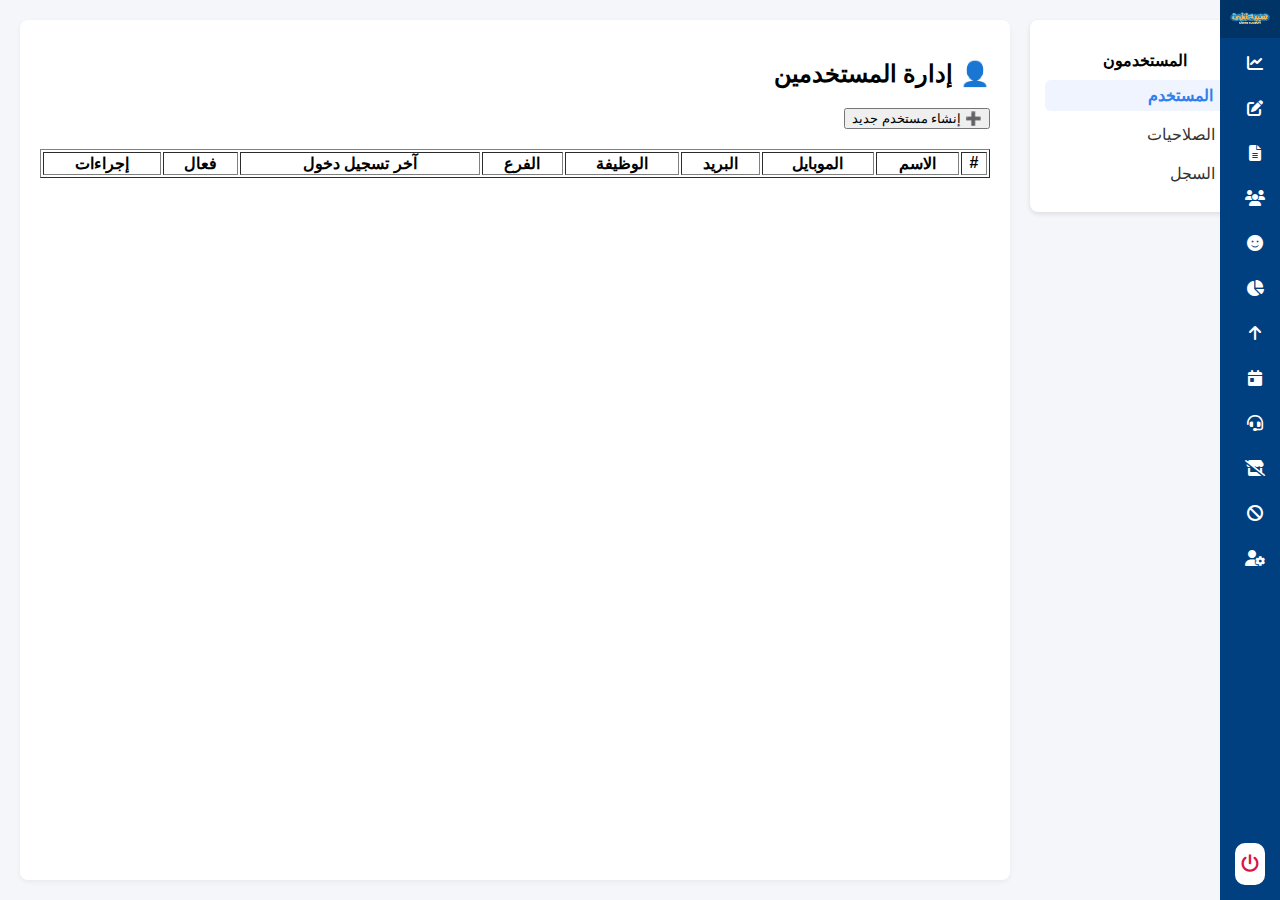
<file: admin.html>
<!DOCTYPE html>
<html lang="ar" dir="rtl">
<head>
  <meta charset="UTF-8">
  <title>لوحة التحكم - الأدمن</title>
  <link rel="stylesheet" href="sidebar.css">
  <link rel="stylesheet" href="https://cdnjs.cloudflare.com/ajax/libs/font-awesome/6.5.0/css/all.min.css">
  <style>
    body {
      font-family: 'Cairo', sans-serif;
      margin: 0;
      display: flex;
      background: #f5f6fa;
      min-height: 100vh;
    }

    /* محتوى الصفحة جنب الـ sidebar */
    #content {
      flex: 1;
      padding: 20px;
      display: flex;
      gap: 20px;
    }

    /* المربع الأبيض الصغير */
    .mini-sidebar {
      background: #fff;
      border-radius: 8px;
      box-shadow: 0 2px 5px rgba(0,0,0,0.1);
      padding: 15px;
      width: 200px;
      height: fit-content;
    }

    .mini-sidebar h3 {
      font-size: 16px;
      margin-bottom: 10px;
      text-align: center;
    }

    .mini-sidebar ul {
      list-style: none;
      margin: 0;
      padding: 0;
    }

    .mini-sidebar ul li {
      margin: 8px 0;
    }

    .mini-sidebar ul li a {
      display: flex;
      align-items: center;
      gap: 8px;
      text-decoration: none;
      color: #333;
      padding: 6px 10px;
      border-radius: 6px;
      transition: 0.3s;
    }

    .mini-sidebar ul li a:hover,
    .mini-sidebar ul li a.active {
      background: #f0f4ff;
      color: #2f80ed;
      font-weight: bold;
    }

    /* المحتوى الرئيسي */
    .main-area {
      flex: 1;
      background: #fff;
      border-radius: 8px;
      padding: 20px;
      box-shadow: 0 2px 5px rgba(0,0,0,0.05);
    }
  </style>
</head>
<body>
  <!-- تحميل الـ Sidebar الأساسي -->
  <div id="sidebar"></div>

  <!-- محتوى الأدمن -->
  <div id="content">
    <!-- المربع الأبيض الصغير -->
    <div class="mini-sidebar">
      <h3>المستخدمون</h3>
      <ul>
        <li><a href="users.html" class="active"><i class="fa-solid fa-user"></i> المستخدم</a></li>
        <li><a href="roles.html"><i class="fa-solid fa-file-lines"></i> الصلاحيات</a></li>
        <li><a href="logs.html"><i class="fa-solid fa-clipboard"></i> السجل</a></li>
      </ul>
    </div>

    <!-- المنطقة الرئيسية -->
    <div class="main-area">
      <h2>👤 إدارة المستخدمين</h2>
      <button onclick="window.location.href='create-user.html'">➕ إنشاء مستخدم جديد</button>
      <table border="1" width="100%" style="margin-top:20px; text-align:center;">
        <thead>
          <tr>
            <th>#</th>
            <th>الاسم</th>
            <th>الموبايل</th>
            <th>البريد</th>
            <th>الوظيفة</th>
            <th>الفرع</th>
            <th>آخر تسجيل دخول</th>
            <th>فعال</th>
            <th>إجراءات</th>
          </tr>
        </thead>
        <tbody id="userTable"></tbody>
      </table>
    </div>
  </div>

  <!-- تحميل sidebar.html -->
  <script>
    fetch("sidebar.html")
      .then(res => res.text())
      .then(data => {
        document.getElementById("sidebar").innerHTML = data;

        // تمييز الصفحة الحالية
        const links = document.querySelectorAll(".menu a");
        links.forEach(link => {
          if (window.location.pathname.includes(link.getAttribute("href"))) {
            link.classList.add("active");
          }
        });
      });
  </script>
</body>
</html>
</file>
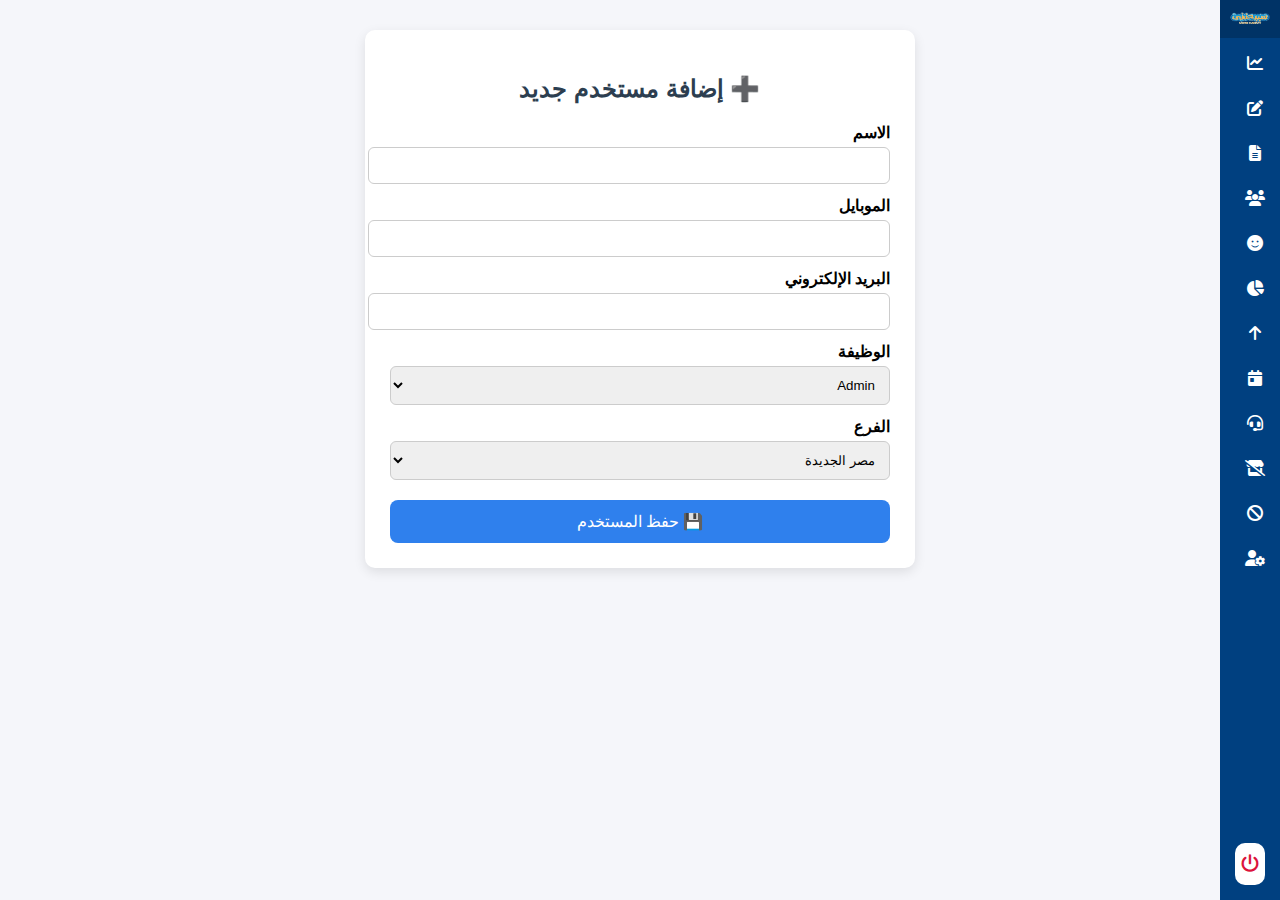
<file: create-user.html>
<!DOCTYPE html>
<html lang="ar" dir="rtl">
<head>
  <meta charset="UTF-8">
  <title>إضافة مستخدم جديد</title>
  <link rel="stylesheet" href="sidebar.css">
  <link rel="stylesheet" href="https://cdnjs.cloudflare.com/ajax/libs/font-awesome/6.5.0/css/all.min.css">
  <style>
    body {
      font-family: 'Cairo', sans-serif;
      margin: 0;
      display: flex;
      background: #f5f6fa;
      min-height: 100vh;
    }

    #content {
      flex: 1;
      padding: 30px;
      display: flex;
      justify-content: center;
      align-items: flex-start;
    }

    .form-box {
      background: #fff;
      padding: 25px;
      border-radius: 10px;
      box-shadow: 0 4px 12px rgba(0,0,0,0.1);
      width: 100%;
      max-width: 500px;
    }

    .form-box h2 {
      text-align: center;
      margin-bottom: 20px;
      color: #2c3e50;
    }

    label {
      font-weight: bold;
      margin-top: 12px;
      display: block;
    }

    input, select {
      width: 100%;
      padding: 10px;
      margin-top: 5px;
      border: 1px solid #ccc;
      border-radius: 6px;
      font-family: inherit;
    }

    button {
      width: 100%;
      margin-top: 20px;
      background: #2f80ed;
      color: white;
      border: none;
      padding: 12px;
      border-radius: 8px;
      cursor: pointer;
      font-size: 16px;
    }

    button:hover {
      opacity: 0.9;
    }
  </style>
</head>
<body>
  <!-- Sidebar -->
  <div id="sidebar"></div>

  <!-- المحتوى -->
  <div id="content">
    <div class="form-box">
      <h2>➕ إضافة مستخدم جديد</h2>
      <form id="createUserForm">
        <label>الاسم</label>
        <input type="text" id="name" required>

        <label>الموبايل</label>
        <input type="text" id="phone" required>

        <label>البريد الإلكتروني</label>
        <input type="email" id="email" required>

        <label>الوظيفة</label>
        <select id="role">
          <option value="Admin">Admin</option>
          <option value="Dispatcher">Dispatcher</option>
          <option value="Call Center">Call Center</option>
        </select>

        <label>الفرع</label>
        <select id="branch">
          <option value="مصر الجديدة">مصر الجديدة</option>
          <option value="مدينة نصر">مدينة نصر</option>
          <option value="الرحاب">الرحاب</option>
        </select>

        <button type="submit">💾 حفظ المستخدم</button>
      </form>
    </div>
  </div>

  <script>
    // تحميل الـ Sidebar
    fetch("sidebar.html")
      .then(res => res.text())
      .then(data => {
        document.getElementById("sidebar").innerHTML = data;
      });

    const form = document.getElementById("createUserForm");
    form.addEventListener("submit", function(e){
      e.preventDefault();

      let users = JSON.parse(localStorage.getItem("users")) || [];
      let newUser = {
        name: document.getElementById("name").value,
        phone: document.getElementById("phone").value,
        email: document.getElementById("email").value,
        role: document.getElementById("role").value,
        branch: document.getElementById("branch").value,
        active: true,
        lastLogin: "-"
      };

      users.push(newUser);
      localStorage.setItem("users", JSON.stringify(users));

      // سجل الحركة
      let logs = JSON.parse(localStorage.getItem("logs")) || [];
      logs.push({action:`➕ إضافة مستخدم جديد: ${newUser.name}`, time:new Date().toLocaleString("ar-EG")});
      localStorage.setItem("logs", JSON.stringify(logs));

      alert("✅ تم إضافة المستخدم بنجاح!");
      window.location.href = "admin.html";
    });
  </script>
</body>
</html>
</file>
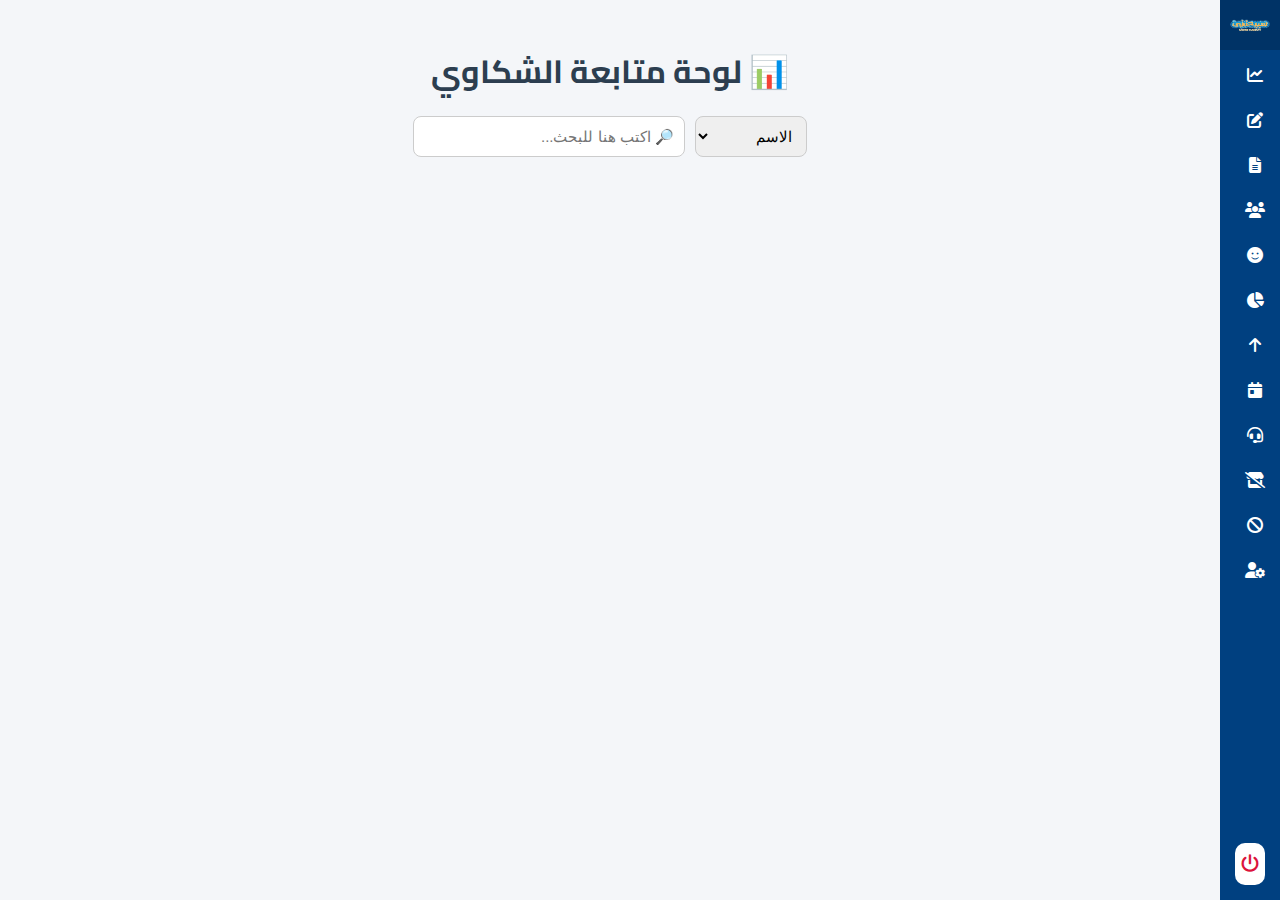
<file: dashboard.html>
<!DOCTYPE html>
<html lang="ar" dir="rtl">
<head>
  <meta charset="UTF-8">
  <title>لوحة متابعة الشكاوي</title>
  <link rel="stylesheet" href="sidebar.css">
  <link rel="stylesheet" href="https://cdnjs.cloudflare.com/ajax/libs/font-awesome/6.5.0/css/all.min.css">
  <link href="https://fonts.googleapis.com/css2?family=Cairo:wght@400;600&display=swap" rel="stylesheet">

  <style>
    body {
      font-family: 'Cairo', sans-serif;
      background: #f4f6f9;
      margin: 0;
      padding: 0;
      display: flex;
    }

    /* السايدبار ثابت */
    #sidebar {
      position: fixed;
      top: 0;
      right: 0;  
      width: 60px;   
      height: 100vh; 
      background: #0d47a1; 
      z-index: 1000;
    }

    /* المحتوى جنب السايدبار */
    .content {
      flex: 1;
      padding: 20px;
      margin-right: 60px; /* نفس عرض السايدبار */
      transition: margin-right 0.3s ease;
      width: calc(100% - 60px);
    }

    h1 {
      text-align: center;
      color: #2c3e50;
      margin-bottom: 15px;
    }

    .search-box {
      text-align: center;
      margin-bottom: 20px;
      display: flex;
      justify-content: center;
      gap: 10px;
      flex-wrap: wrap;
    }

    select, input {
      padding: 10px;
      border: 1px solid #ccc;
      border-radius: 8px;
      font-size: 15px;
    }
    input {
      width: 250px;
    }

    /* Kanban Style */
    .dashboard {
      display: flex;
      gap: 20px;
      overflow-x: auto;
      padding-bottom: 15px;
    }
    .branch-card {
      background: #e9f1fb;
      border-radius: 15px;
      padding: 15px;
      min-width: 280px;
      max-height: 80vh;
      display: flex;
      flex-direction: column;
      box-shadow: 0 4px 12px rgba(0,0,0,0.1);
    }
    .branch-title {
      font-weight: bold;
      font-size: 18px;
      margin-bottom: 10px;
      color: #fff;
      background: #2f80ed;
      padding: 10px;
      border-radius: 10px;
      text-align: center;
    }
    .stats {
      display: flex;
      justify-content: space-between;
      margin-bottom: 10px;
    }
    .stat {
      font-size: 13px;
      padding: 5px 10px;
      border-radius: 8px;
      color: #fff;
      font-weight: bold;
    }
    .open { background: #e74c3c; }
    .closed { background: #27ae60; }

    .complaints-list {
      flex-grow: 1;
      overflow-y: auto;
      margin-top: 10px;
      padding-right: 5px;
    }

    .complaint {
      background: #fff;
      border: 1px solid #ddd;
      padding: 10px;
      border-radius: 10px;
      margin-bottom: 10px;
      font-size: 14px;
      box-shadow: 0 3px 6px rgba(0,0,0,0.08);
    }
    .complaint .status {
      font-weight: bold;
      font-size: 13px;
      padding: 3px 7px;
      border-radius: 6px;
      display: inline-block;
      margin-top: 5px;
    }
    .complaint.open .status { background: #fdecea; color: #e74c3c; }
    .complaint.closed .status { background: #eafaf1; color: #27ae60; }
  </style>
</head>
<body>
  <!-- السايدبار -->
  <div id="sidebar"></div>

  <!-- المحتوى -->
  <div class="content">
    <h1>📊 لوحة متابعة الشكاوي</h1>

    <div class="search-box">
      <select id="searchType">
        <option value="name">الاسم</option>
        <option value="order">رقم الأوردر</option>
        <option value="phone">رقم العميل</option>
      </select>
      <input type="text" id="searchInput" placeholder="🔎 اكتب هنا للبحث...">
    </div>

    <div class="dashboard" id="dashboard"></div>
  </div>

  <script>
    const complaints = JSON.parse(localStorage.getItem("complaints")) || [];

    function renderDashboard(searchType = "", filterText = "") {
      const dashboard = document.getElementById("dashboard");
      dashboard.innerHTML = ""; 

      const branches = {};
      complaints.forEach(c => {
        if(!branches[c.branch]) branches[c.branch] = [];
        branches[c.branch].push(c);
      });

      for(const branch in branches){
        let branchComplaints = branches[branch];

        if(filterText){
          branchComplaints = branchComplaints.filter(c => {
            if(searchType === "name") return c.name.includes(filterText);
            if(searchType === "order") return (c.id+"").includes(filterText);
            if(searchType === "phone") return c.phone.includes(filterText);
            return true;
          });
        }

        if(branchComplaints.length === 0) continue;

        const openCount = branchComplaints.filter(c => c.status === "مفتوحة").length;
        const closedCount = branchComplaints.filter(c => c.status === "تم الحل").length;

        const card = document.createElement("div");
        card.className = "branch-card";

        card.innerHTML = `
          <div class="branch-title">${branch}</div>
          <div class="stats">
            <div class="stat open">مفتوحة: ${openCount}</div>
            <div class="stat closed">تم الحل: ${closedCount}</div>
          </div>
          <div class="complaints-list">
            ${branchComplaints.map(c => `
              <div class="complaint ${c.status === "مفتوحة" ? "open" : "closed"}">
                <div>🆔 أوردر #${c.id}</div>
                <div>👤 ${c.name} - 📞 ${c.phone}</div>
                <div>📝 ${c.details}</div>
                <div class="status">${c.status}</div>
                <small>⏰ ${c.date}</small>
              </div>
            `).join("")}
          </div>
        `;

        dashboard.appendChild(card);
      }
    }

    renderDashboard();

    const searchInput = document.getElementById("searchInput");
    const searchType = document.getElementById("searchType");

    searchInput.addEventListener("input", function(){
      renderDashboard(searchType.value, this.value.trim());
    });

    searchType.addEventListener("change", function(){
      renderDashboard(this.value, searchInput.value.trim());
    });
  </script>

  <script>
    fetch("sidebar.html")
      .then(res => res.text())
      .then(data => {
        document.getElementById("sidebar").innerHTML = data;
      });
  </script>
</body>
</html>
</file>
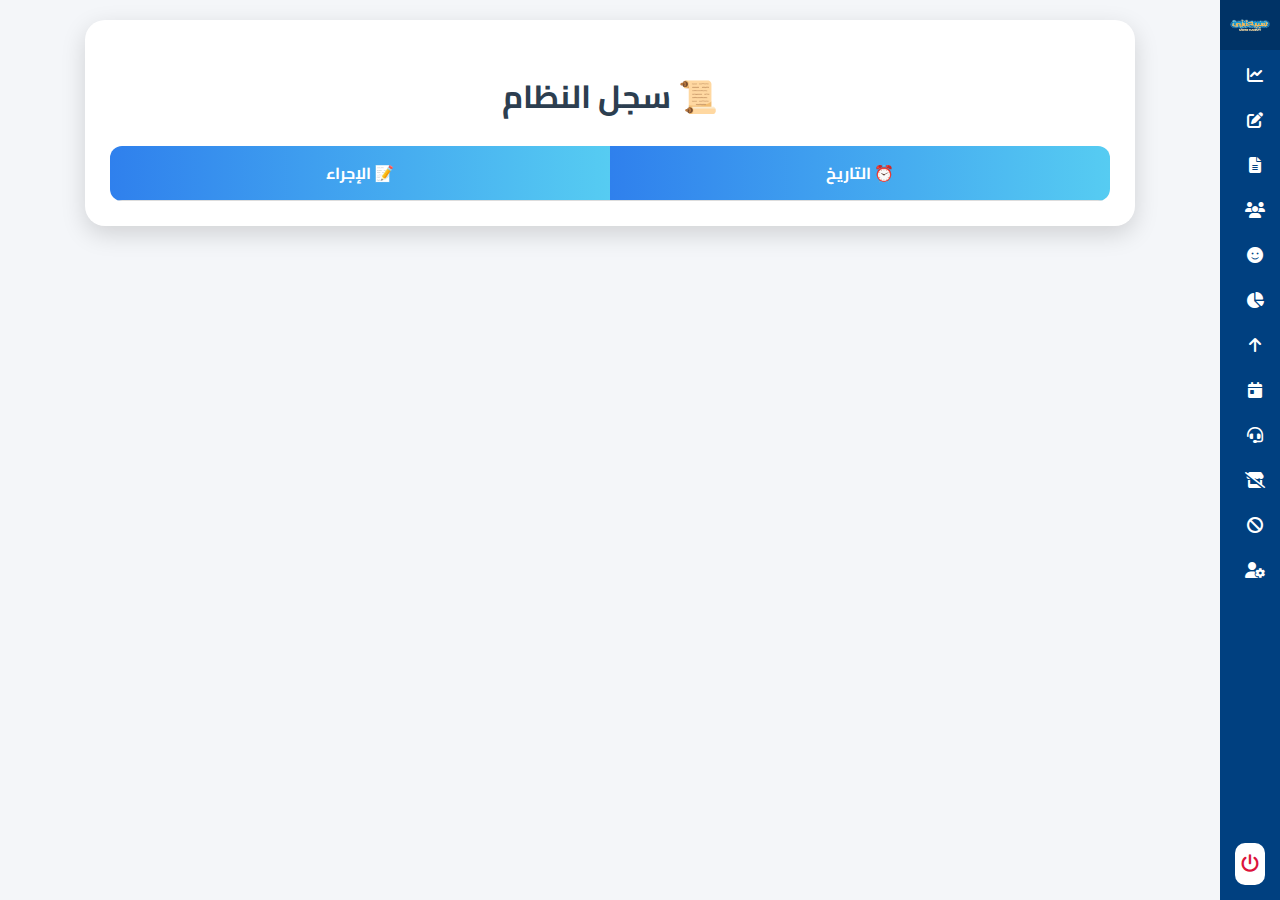
<file: logs.html>
<!DOCTYPE html>
<html lang="ar" dir="rtl">
<head>
  <meta charset="UTF-8">
  <title>سجل النظام</title>
  <link rel="stylesheet" href="sidebar.css">
  <link rel="stylesheet" href="https://cdnjs.cloudflare.com/ajax/libs/font-awesome/6.5.0/css/all.min.css">
  <link href="https://fonts.googleapis.com/css2?family=Cairo:wght@400;600&display=swap" rel="stylesheet">
  <style>
    body {
      font-family: 'Cairo', sans-serif;
      margin: 0;
      display: flex;
      background: #f4f6f9;
    }

    /* مكان المحتوى بجانب السايدبار */
    .content {
      flex: 1;
      padding: 20px;
      margin-right: 60px; /* نفس تظبيط السايدبار */
      transition: margin-right 0.3s ease;
    }

    .container {
      background: #fff;
      padding: 25px;
      border-radius: 20px;
      box-shadow: 0 8px 25px rgba(0,0,0,0.15);
      max-width: 1000px;
      margin: auto;
    }

    h1 {
      text-align: center;
      margin-bottom: 20px;
      color: #2c3e50;
    }

    table {
      width: 100%;
      border-collapse: collapse;
      background: #fff;
      border-radius: 12px;
      overflow: hidden;
    }

    th, td {
      padding: 12px;
      text-align: center;
      border-bottom: 1px solid #ddd;
    }

    th {
      background: linear-gradient(90deg, #2f80ed, #56ccf2);
      color: #fff;
    }

    tr:hover {
      background: #f9f9f9;
    }
  </style>
</head>
<body>
  <!-- السايدبار -->
  <div id="sidebar"></div>

  <!-- المحتوى -->
  <div class="content">
    <div class="container">
      <h1>📜 سجل النظام</h1>
      <table>
        <thead>
          <tr>
            <th>⏰ التاريخ</th>
            <th>📝 الإجراء</th>
          </tr>
        </thead>
        <tbody id="logsTable"></tbody>
      </table>
    </div>
  </div>

  <script>
    // تحميل اللوجز من LocalStorage
    const logs = JSON.parse(localStorage.getItem("logs")) || [];
    const tbody = document.getElementById("logsTable");

    function renderLogs() {
      tbody.innerHTML = "";
      logs.forEach(log => {
        const tr = document.createElement("tr");
        tr.innerHTML = `
          <td>${log.time}</td>
          <td>${log.action}</td>
        `;
        tbody.appendChild(tr);
      });
    }

    renderLogs();
  </script>

  <!-- ربط السايدبار -->
  <script>
    fetch("sidebar.html")
      .then(res => res.text())
      .then(data => {
        document.getElementById("sidebar").innerHTML = data;
      });
  </script>
</body>
</html>
</file>
<file: sidebar.css>
body {
  font-family: 'Cairo', sans-serif;
  margin: 0;
  background: #f4f6f9;
  overflow-x: hidden;
}

.sidebar {
  position: fixed;
  top: 0;
  right: 0;
  height: 100%;
  width: 60px;
  background: #004080;
  color: #fff;
  transition: width 0.3s ease;
  display: flex;
  flex-direction: column;
}

.sidebar:hover {
  width: 220px;
}

/* الشعار */
.logo {
  text-align: center;
  padding: 10px 0;
  background: #003366;
  transition: all 0.3s ease;
}

.logo img {
  max-width: 40px;
  max-height: 40px;
  object-fit: contain;
  transition: all 0.3s ease;
}

.sidebar:hover .logo img {
  max-width: 120px;
  max-height: 60px;
}

/* القائمة */
.menu {
  list-style: none;
  padding: 0;
  margin: 0;
  flex-grow: 1;
}

.menu li {
  margin: 5px 0;
}

.menu a {
  display: flex;
  align-items: center;
  gap: 12px;
  padding: 12px 15px;
  color: #fff;
  text-decoration: none;
  font-size: 14px;
  font-weight: 600;
  border-radius: 8px;
  white-space: nowrap;
  transition: background 0.3s, color 0.3s;
}

.menu a i {
  min-width: 20px;
  text-align: center;
  font-size: 16px;
}

.menu a span,
.logout a span {
  display: none;
}

.sidebar:hover .menu a span,
.sidebar:hover .logout a span {
  display: inline;
}

.menu a:hover,
.menu a.active {
  background: #FFD700;
  color: #000;
}

/* تسجيل الخروج */
.logout {
  margin: 15px;
}

.logout a {
  display: flex;
  align-items: center;
  justify-content: center;
  gap: 10px;
  padding: 12px;
  border-radius: 10px;
  background: #fff;
  color: crimson;
  font-weight: bold;
  text-decoration: none;
  transition: all 0.3s;
  white-space: nowrap;
  font-size: 14px;
}

.logout a i {
  font-size: 18px;
}

.logout a:hover {
  background: #ffe5e5;
}

.sidebar:hover .logout a {
  justify-content: flex-start;
}
</file>
